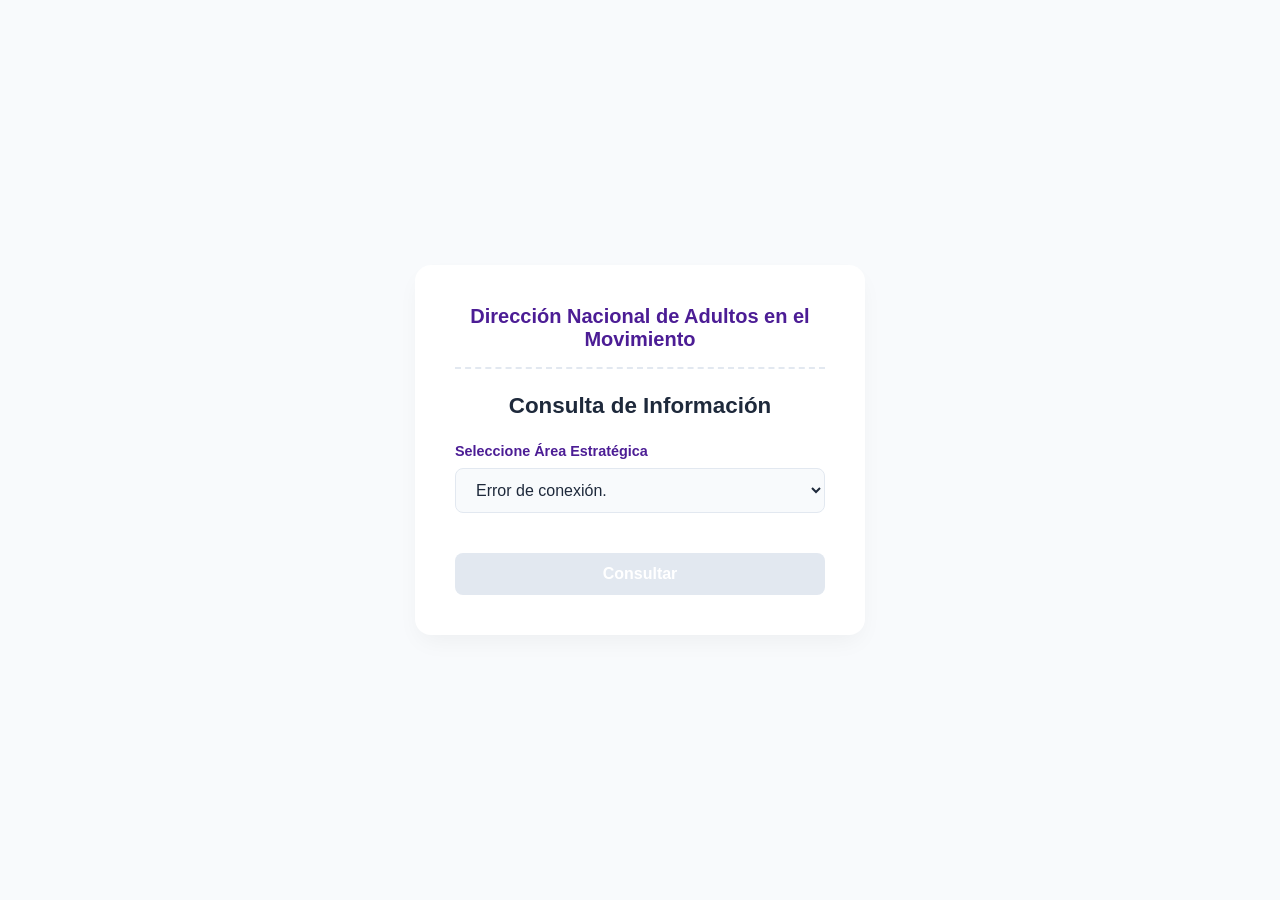
<file: prueba-carga.html>
<!DOCTYPE html>
<html lang="es">
<head>
  <meta charset="UTF-8">
  <meta name="viewport" content="width=device-width, initial-scale=1.0">
  <title>Dirección Nacional de Adultos</title>
  <style>
    :root {
      --primary: #6366f1; --primary-hover: #4f46e5; --purple-dark: #4c1d95; --purple-light: #8b5cf6;
      --bg: #f8fafc; --card-bg: #ffffff; --text: #1e293b; --text-light: #64748b; --border: #e2e8f0;
      --success: #10b981; --danger: #ef4444;
    }
    body { font-family: 'Segoe UI', sans-serif; background-color: var(--bg); color: var(--text); margin: 0; padding: 2rem 1rem; display: flex; justify-content: center; align-items: center; min-height: 100vh; box-sizing: border-box; }
    .container { background-color: var(--card-bg); padding: 2.5rem; border-radius: 16px; box-shadow: 0 10px 25px -5px rgba(0, 0, 0, 0.05); width: 100%; max-width: 450px; box-sizing: border-box; }
    .container.wide { max-width: 850px; }
    .header-institucional { color: var(--purple-dark); font-size: 1.25rem; font-weight: 700; text-align: center; margin-bottom: 1.5rem; border-bottom: 2px dashed var(--border); padding-bottom: 1rem; }
    h1 { font-size: 1.4rem; font-weight: 700; margin: 0 0 1.5rem 0; text-align: center; }
    .form-group { margin-bottom: 1.5rem; }
    .label-filtro { display: block; font-size: 0.9rem; font-weight: 700; color: var(--purple-dark); margin-bottom: 0.6rem; }
    select, input[type="file"] { width: 100%; padding: 0.75rem 1rem; font-size: 1rem; background-color: var(--bg); border: 1px solid var(--border); border-radius: 8px; color: var(--text); outline: none; box-sizing: border-box; }
    button { width: 100%; padding: 0.75rem 1rem; font-size: 1rem; font-weight: 600; color: white; background-color: var(--primary); border: none; border-radius: 8px; cursor: pointer; margin-top: 1rem; }
    button:hover { background-color: var(--primary-hover); }
    button:disabled { background-color: var(--border); cursor: not-allowed; }
    .hidden { display: none !important; }
    .titulo-principal-a { color: var(--purple-dark); font-weight: bold; font-size: 1.8rem; margin-bottom: 1.5rem; border-bottom: 2px solid var(--border); padding-bottom: 0.5rem; }
    .seccion-reporte { background-color: var(--bg); border: 1px solid var(--border); border-radius: 12px; padding: 1.5rem; margin-bottom: 1.5rem; }
    .seccion-reporte h2 { font-size: 1.2rem; color: var(--primary); margin-top: 0; margin-bottom: 1rem; font-weight: 700; }
    
    .grid-dos-columnas { display: grid; grid-template-columns: repeat(2, 1fr); gap: 1.25rem; }
    .dato-bloque { display: flex; flex-direction: column; }
    
    .dato-mixto-linea { grid-column: 1 / -1; display: flex; align-items: center; justify-content: space-between; background: var(--card-bg); padding: 0.75rem 1rem; border-radius: 8px; border: 1px solid var(--border); gap: 1.5rem; }
    .mixto-izq { display: flex; align-items: center; gap: 0.85rem; }
    .dato-inline-bloque { grid-column: 1 / -1; margin-bottom: 0.5rem; display: flex; align-items: center; gap: 0.6rem; flex-wrap: wrap; }
    .verificacion-titulo { font-size: 0.95rem; font-weight: 600; color: var(--text); }
    .status-badge { font-size: 1.2rem; font-weight: bold; }
    .dato-label { font-size: 0.8rem; font-weight: 600; color: var(--text-light); text-transform: uppercase; margin-bottom: 0.2rem; }
    .dato-valor { font-size: 1rem; font-weight: 500; color: var(--text); }
    
    .tabla-archivos { width: 100%; border-collapse: collapse; margin-top: 0.5rem; background: white; border-radius: 8px; overflow: hidden; border: 1px solid var(--border); }
    .tabla-archivos th, .tabla-archivos td { padding: 0.75rem 1rem; text-align: left; font-size: 0.9rem; border-bottom: 1px solid var(--border); }
    .tabla-archivos th { background-color: #f1f5f9; font-weight: 700; color: var(--purple-dark); }
    .acciones-btn-group { display: flex; gap: 0.5rem; justify-content: center; }
    .btn-mini { padding: 0.4rem 0.8rem; font-size: 0.8rem; font-weight: bold; border-radius: 4px; width: auto; margin: 0; display: inline-block; }
    .btn-ver { background-color: var(--primary); }
    .btn-del { background-color: var(--danger); }
    
    .box-carga { background: #f8fafc; border: 1px solid var(--border); padding: 1.25rem; border-radius: 12px; margin-bottom: 1.5rem; }
    .btn-back { background-color: transparent; color: var(--text-light); border: 1px solid var(--border); margin-top: 1rem; width: auto; padding: 0.5rem 1rem; }
    .contenedor-progreso { display: flex; align-items: center; gap: 1rem; background: #e2e8f0; border-radius: 9999px; height: 1.25rem; overflow: hidden; position: relative; margin-top: 0.4rem; }
    .barra-interna { background: linear-gradient(90deg, var(--purple-light), var(--primary)); height: 100%; width: 0%; transition: width 0.5s ease-in-out; }
  </style>
</head>
<body>

  <div id="paginaFiltros" class="container">
    <div class="header-institucional">Dirección Nacional de Adultos en el Movimiento</div>
    <h1>Consulta de Información</h1>
    
    <div class="form-group">
      <label for="selectA" class="label-filtro">Seleccione Área Estratégica</label>
      <select id="selectA" onchange="cambioArea()">
        <option value="">Conectando con la base de datos...</option>
      </select>
    </div>

    <div id="grupoC" class="form-group hidden">
      <label for="selectC" class="label-filtro">Seleccione Nombre</label>
      <select id="selectC" onchange="activarBotonConsultar()">
        <option value="">-- Seleccione un nombre --</option>
      </select>
    </div>

    <button id="btnConsultar" disabled onclick="irAPaginaReporte()">Consultar</button>
  </div>

  <div id="paginaReporte" class="container wide hidden">
    <div id="tituloColumnaA" class="titulo-principal-a"></div>
    <div id="loaderReporte" class="loader">Procesando información...</div>
    
    <div id="contenidoReporte" class="hidden">
      <div class="seccion-reporte">
        <h2>Información General</h2>
        <div class="grid-dos-columnas">
          <div class="dato-bloque"><span class="dato-label">Nombre</span><span id="valNombre" class="dato-valor"></span></div>
          <div class="dato-bloque"><span class="dato-label">Cargo</span><span id="valCargo" class="dato-valor"></span></div>
          <div class="dato-bloque"><span class="dato-label">Nombramiento</span><span id="valNombramiento" class="dato-valor"></span></div>
          <div class="dato-bloque"><span class="dato-label">Metodología</span><span id="valMetodologia" class="dato-valor"></span></div>
          <div class="dato-bloque"><span class="dato-label">Fecha de Nombramiento</span><span id="valFechaNom" class="dato-valor"></span></div>
          <div class="dato-bloque"><span class="dato-label">Duración</span><span id="valDuracion" class="dato-valor"></span></div>
          <div class="dato-bloque" style="grid-column: 1 / -1;"><span class="dato-label">Fecha Finalización</span><span id="valFechaFin" class="dato-valor"></span></div>
          
          <div class="dato-bloque" style="grid-column: 1 / -1; background: #f3e8ff; padding: 1rem; border-radius: 8px; border-left: 4px solid var(--purple-light); margin-bottom: 0.25rem;">
            <span class="dato-label" style="color: var(--purple-dark);">Tiempo restante en el cargo</span>
            <span id="valTiempoRestante" class="dato-valor" style="font-weight: 700; color: #5b21b6; font-size: 1.1rem; display:block;"></span>
          </div>
        </div>
      </div>

      <div class="seccion-reporte">
        <h2>Desarrollo Personal Formación Básica</h2>
        <div class="grid-dos-columnas">
          <div class="dato-inline-bloque">
            <span class="dato-label" style="color: var(--purple-dark); margin-bottom: 0;">Asesor Personal:</span>
            <span id="valAsesorPersonal" class="dato-valor" style="font-size: 1.1rem; font-weight: 600;"></span>
          </div>
          <div class="dato-mixto-linea">
            <div class="mixto-izq"><span id="statusValInicial" class="status-badge"></span><span class="verificacion-titulo">Valoración Inicial</span></div>
            <div id="boxFechaValInicial" class="dato-bloque hidden" style="text-align: right;"><span class="dato-label">Fecha de realización</span><span id="valFechaValInicial" class="dato-valor"></span></div>
          </div>
          <div class="dato-mixto-linea">
            <div class="mixto-izq"><span id="statusPPD" class="status-badge"></span><span class="verificacion-titulo">En desarrollo de su PPD</span></div>
          </div>
          <div class="dato-mixto-linea">
            <div class="mixto-izq"><span id="statusValFinal" class="status-badge"></span><span class="verificacion-titulo">Valoración Final</span></div>
            <div id="boxFechaValFinal" class="dato-bloque hidden" style="text-align: right;"><span class="dato-label">Fecha de realización</span><span id="valFechaValFinal" class="dato-valor"></span></div>
          </div>
          <div id="boxGestor" class="dato-bloque hidden" style="grid-column: 1 / -1; background: #f8fafc; padding: 0.75rem; border-radius: 8px; border: 1px dashed var(--border); margin-top: 0.5rem;"><span class="dato-label">Gestor Nacional</span><span id="valGestorFecha" class="dato-valor" style="font-weight: 600;"></span></div>
        </div>
      </div>

      <div class="seccion-reporte">
        <h2>Desarrollo Personal Perfeccionamiento Continuo</h2>
        <div class="grid-dos-columnas">
          <div class="dato-mixto-linea">
            <div class="mixto-izq"><span id="statusS4ValInicial" class="status-badge"></span><span class="verificacion-titulo">Valoración Inicial</span></div>
            <div id="boxFechaS4ValInicial" class="dato-bloque hidden" style="text-align: right;"><span class="dato-label">Fecha de realización</span><span id="valFechaS4ValInicial" class="dato-valor"></span></div>
          </div>
          <div class="dato-mixto-linea">
            <div class="mixto-izq"><span id="statusS4PPD" class="status-badge"></span><span class="verificacion-titulo">En desarrollo de su PPD</span></div>
          </div>
          <div class="dato-mixto-linea">
            <div class="mixto-izq"><span id="statusS4ValFinal" class="status-badge"></span><span class="verificacion-titulo">Valoración Final</span></div>
            <div id="boxFechaS4ValFinal" class="dato-bloque hidden" style="text-align: right;"><span class="dato-label">Fecha de realización</span><span id="valFechaS4ValFinal" class="dato-valor"></span></div>
          </div>
          <div id="boxAAA" class="dato-bloque hidden" style="grid-column: 1 / -1; background: #f0fdf4; padding: 0.75rem; border-radius: 8px; border: 1px solid #bbf7d0; margin-top: 0.5rem;"><span class="dato-label" style="color: #166534;">AAA</span><span id="valAAAFecha" class="dato-valor" style="font-weight: 600; color: #14532d;"></span></div>
        </div>
      </div>

      <div class="seccion-reporte" style="background: #fafafa; padding: 1rem; margin-bottom: 1.5rem; border: 1px solid var(--border);">
        <div style="display: flex; justify-content: space-between; align-items: center; font-size: 0.9rem; font-weight: bold; color: var(--purple-dark);">
          <span>Progreso de archivos</span>
          <span id="textoMetrica">0 de 6 archivos (0%)</span>
        </div>
        <div class="contenedor-progreso">
          <div class="barra-interna" id="barraMetrica"></div>
        </div>
      </div>

      <div class="seccion-reporte">
        <h2>📁 Expediente Documental</h2>
        <div id="loaderArchivos" class="loader hidden">Consultando carpeta...</div>
        <table class="tabla-archivos" id="tablaFiles">
          <thead>
            <tr>
              <th>Nombre del Archivo en Drive</th>
              <th style="width: 180px; text-align: center;">Acciones</th>
            </tr>
          </thead>
          <tbody id="cuerpoTablaArchivos"></tbody>
        </table>
      </div>

      <div class="seccion-reporte box-carga">
        <h2>📤 Cargar Nuevo Archivo Documental</h2>
        <div style="display: grid; grid-template-columns: repeat(auto-fit, minmax(200px, 1fr)); gap: 1rem; align-items: end;">
          <div>
            <label class="label-filtro">Tipo Documento:</label>
            <select id="tipoDocCarga">
              <option value="Resolucion nombramiento">Resolución nombramiento</option>
              <option value="Acuerdo Mutuo">Acuerdo Mutuo</option>
              <option value="Curso SfH1">Curso SfH1</option>
              <option value="Curso SfH2">Curso SfH2</option>
              <option value="Modulo induccion">Módulo inducción</option>
              <option value="Aval AP">Aval AP</option>
            </select>
          </div>
          <div>
            <label class="label-filtro">Seleccionar archivo:</label>
            <input type="file" id="inputArchivo">
          </div>
          <div>
            <button style="margin:0;" id="btnSubirArchivo" onclick="procesarSubidaArchivo()">Subir Documento</button>
          </div>
        </div>
        <div id="statusEnvio" style="margin-top: 0.75rem; font-size: 0.9rem; font-weight: bold;"></div>
      </div>

    </div>
    <button class="btn-back" onclick="volverYRefrescarConsulta()">Volver a consultar</button>
  </div>

  <script>
    const API_URL = "https://script.google.com/macros/s/AKfycbxg6vaqC8w8IsCjHHy9UX9TTyf2nJKhlA1J37nvQEJb6ERK4nSQM5pAO7o8bqBYUj-0SQ/exec"; 
    let baseDatosCompleta = [];
    let usuarioSeleccionado = null;

    window.onload = function() { cargarDatosDesdeAPI(); };

    function cargarDatosDesdeAPI() {
      var select = document.getElementById('selectA');
      select.innerHTML = '<option value="">Conectando con la base de datos...</option>';
      fetch(API_URL).then(r => r.json()).then(data => { baseDatosCompleta = data; inicializarDesplegableA(); }).catch(err => { select.innerHTML = '<option value="">Error de conexión.</option>'; });
    }

    function inicializarDesplegableA() {
      var select = document.getElementById('selectA');
      let areas = [...new Set(baseDatosCompleta.map(item => item.columnaA))].filter(Boolean).sort();
      select.innerHTML = '<option value="">-- Seleccione un Área --</option>';
      areas.forEach(area => { var el = document.createElement('option'); el.value = area; el.textContent = area; select.appendChild(el); });
    }

    function cambioArea() {
      var valorA = document.getElementById('selectA').value;
      var grupoC = document.getElementById('grupoC');
      var selectC = document.getElementById('selectC');
      if (!valorA) { grupoC.classList.add('hidden'); document.getElementById('btnConsultar').disabled = true; return; }
      let nombresFiltrados = baseDatosCompleta.filter(item => item.columnaA === valorA).map(item => item.nombre).filter(Boolean).sort();
      selectC.innerHTML = '<option value="">-- Seleccione un nombre --</option>';
      nombresFiltrados.forEach(nom => { var el = document.createElement('option'); el.value = nom; el.textContent = nom; selectC.appendChild(el); });
      grupoC.classList.remove('hidden');
    }

    function activarBotonConsultar() { document.getElementById('btnConsultar').disabled = (document.getElementById('selectC').value === ""); }

    function extraerEstructuraFecha(strFecha) {
      if(!strFecha || strFecha === "N/A" || strFecha.toString().trim() === "") return null;
      let texto = strFecha.toString().trim();
      if (texto.includes('T') && texto.includes('/')) {
        let partesSlash = texto.split('/');
        if (partesSlash.length === 3) { return new Date(parseInt(partesSlash[2], 10), parseInt(partesSlash[1], 10) - 1, parseInt(partesSlash[0].split('T')[0], 10)); }
      }
      if (texto.includes('-')) {
        let partesDash = texto.split('-');
        if (partesDash.length === 3) { return new Date(parseInt(partesDash[0], 10), parseInt(partesDash[1], 10) - 1, parseInt(partesDash[2], 10)); }
      }
      let intentoDirecto = new Date(texto);
      return !isNaN(intentoDirecto.getTime()) ? intentoDirecto : null;
    }

    function formatearFechaVisual(strFecha) {
      let objetoFecha = extraerEstructuraFecha(strFecha);
      if (!objetoFecha) return strFecha || "N/A";
      return String(objetoFecha.getDate()).padStart(2, '0') + "/" + String(objetoFecha.getMonth() + 1).padStart(2, '0') + "/" + objetoFecha.getFullYear();
    }

    function mapearIconoEstado(idElemento, valorBooleano) {
      var el = document.getElementById(idElemento);
      var esVerdadero = (valorBooleano === true || valorBooleano === "true" || valorBooleano === "VERDADERO");
      if (el) {
        if (esVerdadero) { el.textContent = "✔️"; el.style.color = "var(--success)"; } 
        else { el.textContent = "❌"; el.style.color = "var(--danger)"; }
      }
      return esVerdadero;
    }

    function irAPaginaReporte() {
      var valorA = document.getElementById('selectA').value;
      var valorC = document.getElementById('selectC').value;
      usuarioSeleccionado = baseDatosCompleta.find(item => item.columnaA === valorA && item.nombre === valorC);
      if(!usuarioSeleccionado) return;

      document.getElementById('paginaFiltros').classList.add('hidden');
      document.getElementById('paginaReporte').classList.remove('hidden');

      document.getElementById('tituloColumnaA').textContent = usuarioSeleccionado.columnaA;
      document.getElementById('valNombre').textContent = usuarioSeleccionado.nombre;
      document.getElementById('valCargo').textContent = usuarioSeleccionado.cargo;
      document.getElementById('valNombramiento').textContent = usuarioSeleccionado.nombramiento;
      document.getElementById('valMetodologia').textContent = usuarioSeleccionado.metodologia;
      
      document.getElementById('valFechaNom').textContent = formatearFechaVisual(usuarioSeleccionado.fechaNombramiento);
      document.getElementById('valFechaFin').textContent = formatearFechaVisual(usuarioSeleccionado.fechaFinalizacion);

      if (usuarioSeleccionado.duracionMeses && !isNaN(usuarioSeleccionado.duracionMeses)) {
        var tAnios = Math.floor(usuarioSeleccionado.duracionMeses / 12); var tMeses = usuarioSeleccionado.duracionMeses % 12;
        var txt = "";
        if (tAnios > 0) txt += tAnios + (tAnios === 1 ? " año " : " años ");
        if (tMeses > 0) txt += tMeses + (tMeses === 1 ? " mes" : " meses");
        document.getElementById('valDuracion').textContent = txt || usuarioSeleccionado.duracionMeses + " meses";
      } else { document.getElementById('valDuracion').textContent = "N/A"; }

      let fechaFinObj = extraerEstructuraFecha(usuarioSeleccionado.fechaFinalizacion);
      if (fechaFinObj) {
        var fechaHoy = new Date(); fechaHoy.setHours(0,0,0,0);
        if (fechaFinObj >= fechaHoy) {
          var diffAnios = fechaFinObj.getFullYear() - fechaHoy.getFullYear(); var diffMeses = fechaFinObj.getMonth() - fechaHoy.getMonth(); var diffDias = fechaFinObj.getDate() - fechaHoy.getDate();
          if (diffDias < 0) { diffMeses--; var diasMesAnterior = new Date(fechaFinObj.getFullYear(), fechaFinObj.getMonth(), 0).getDate(); diffDias += diasMesAnterior; }
          if (diffMeses < 0) { diffAnios--; diffMeses += 12; }
          var textoRestante = "";
          if (diffAnios > 0) textoRestante += diffAnios + (diffAnios === 1 ? " año, " : " años, ");
          if (diffMeses > 0) textoRestante += diffMeses + (diffMeses === 1 ? " mes " : " meses ");
          if (diffDias > 0) { if (textoRestante !== "") textoRestante += "y "; textoRestante += diffDias + (diffDias === 1 ? " día" : " días"); }
          document.getElementById('valTiempoRestante').textContent = textoRestante || "Finaliza hoy";
        } else { document.getElementById('valTiempoRestante').textContent = "Período vencido / Cargo finalizado"; }
      } else { document.getElementById('valTiempoRestante').textContent = "Sin fecha de finalización registrada"; }

      // Carga Formación Básica
      document.getElementById('valAsesorPersonal').textContent = usuarioSeleccionado.asesorPersonal;
      mapearIconoEstado('statusPPD', usuarioSeleccionado.desarrolloPPD);
      var esValInicialTrue = mapearIconoEstado('statusValInicial', usuarioSeleccionado.valoracionInicial);
      var f1Formateada = formatearFechaVisual(usuarioSeleccionado.fechaValoracionInicial);
      if (esValInicialTrue && f1Formateada !== "N/A") { document.getElementById('valFechaValInicial').textContent = f1Formateada; document.getElementById('boxFechaValInicial').classList.remove('hidden'); } else { document.getElementById('boxFechaValInicial').classList.add('hidden'); }
      var esValFinalTrue = mapearIconoEstado('statusValFinal', usuarioSeleccionado.valoracionFinal);
      var f2Formateada = formatearFechaVisual(usuarioSeleccionado.fechaValoracionFinal);
      if (esValFinalTrue && f2Formateada !== "N/A") { document.getElementById('valFechaValFinal').textContent = f2Formateada; document.getElementById('boxFechaValFinal').classList.remove('hidden'); } else { document.getElementById('boxFechaValFinal').classList.add('hidden'); }
      var fGestorFormateada = formatearFechaVisual(usuarioSeleccionado.gestorNacionalFecha);
      if (fGestorFormateada && fGestorFormateada !== "N/A") { document.getElementById('valGestorFecha').textContent = "Fecha de registro: " + fGestorFormateada; document.getElementById('boxGestor').classList.remove('hidden'); } else { document.getElementById('boxGestor').classList.add('hidden'); }

      // Carga Perfeccionamiento Continuo
      mapearIconoEstado('statusS4PPD', usuarioSeleccionado.s4DesarrolloPPD);
      var esS4ValInicialTrue = mapearIconoEstado('statusS4ValInicial', usuarioSeleccionado.s4ValoracionInicial);
      var fS4Nom1 = formatearFechaVisual(usuarioSeleccionado.s4FechaValoracionInicial);
      if (esS4ValInicialTrue && fS4Nom1 !== "N/A") { document.getElementById('valFechaS4ValInicial').textContent = fS4Nom1; document.getElementById('boxFechaS4ValInicial').classList.remove('hidden'); } else { document.getElementById('boxFechaS4ValInicial').classList.add('hidden'); }
      var esS4ValFinalTrue = mapearIconoEstado('statusS4ValFinal', usuarioSeleccionado.s4ValoracionFinal);
      var fS4Nom2 = formatearFechaVisual(usuarioSeleccionado.s4FechaValoracionFinal);
      if (esS4ValFinalTrue && fS4Nom2 !== "N/A") { document.getElementById('valFechaS4ValFinal').textContent = fS4Nom2; document.getElementById('boxFechaS4ValFinal').classList.remove('hidden'); } else { document.getElementById('boxFechaS4ValFinal').classList.add('hidden'); }
      var fAAAFormateada = formatearFechaVisual(usuarioSeleccionado.aaaFecha);
      if (fAAAFormateada && fAAAFormateada !== "N/A") { document.getElementById('valAAAFecha').textContent = "Fecha de acreditación: " + fAAAFormateada; document.getElementById('boxAAA').classList.remove('hidden'); } else { document.getElementById('boxAAA').classList.add('hidden'); }

      document.getElementById('loaderReporte').classList.add('hidden');
      document.getElementById('contenidoReporte').classList.remove('hidden');
      
      solicitarListaArchivosDrive();
    }

    function solicitarListaArchivosDrive() {
      const cuerpo = document.getElementById('cuerpoTablaArchivos');
      const loader = document.getElementById('loaderArchivos');
      cuerpo.innerHTML = ""; loader.classList.remove('hidden');
      
      if (!usuarioSeleccionado || !usuarioSeleccionado.carpetaDrive) {
        cuerpo.innerHTML = '<tr><td colspan="2" style="color:var(--danger); text-align:center;">No hay carpeta de Drive vinculada.</td></tr>';
        loader.classList.add('hidden'); actualizarBarraMetrica(0); return;
      }

      fetch(API_URL + "?accion=listarFiles&urlCarpeta=" + encodeURIComponent(usuarioSeleccionado.carpetaDrive))
        .then(res => res.json())
        .then(res => {
          loader.classList.add('hidden');
          if (res && res.resultado === "OK") {
            if (!res.archivos || res.archivos.length === 0) {
              cuerpo.innerHTML = '<tr><td colspan="2" style="text-align:center; color:var(--text-light); font-style:italic; padding: 2rem 0;">La carpeta está vacía. Sube un archivo abajo.</td></tr>';
              actualizarBarraMetrica(0); return;
            }
            res.archivos.forEach(file => {
              let fila = document.createElement('tr');
              fila.innerHTML = `<td><strong>${file.nombre}</strong></td><td style="text-align:center;"><div class="acciones-btn-group"><button class="btn-mini btn-ver" onclick="window.open('${file.url}', '_blank')">👁️ Ver</button><button class="btn-mini btn-del" onclick="eliminarArchivoDrive('${file.id}')">🗑️ Borrar</button></div></td>`;
              cuerpo.appendChild(fila);
            });
            actualizarBarraMetrica(res.archivos.length);
          } else {
            cuerpo.innerHTML = '<tr><td colspan="2" style="text-align:center; color:var(--text-light); font-style:italic; padding: 2rem 0;">La carpeta está vacía. Sube un archivo abajo.</td></tr>';
            actualizarBarraMetrica(0);
          }
        }).catch(err => {
          loader.classList.add('hidden');
          cuerpo.innerHTML = '<tr><td colspan="2" style="text-align:center; color:var(--text-light); font-style:italic; padding: 2rem 0;">La carpeta está vacía. Sube un archivo abajo.</td></tr>';
          actualizarBarraMetrica(0);
        });
    }

    function actualizarBarraMetrica(cantidadArchivos) {
      const MAX_ARCHIVOS = 6;
      let conteoCalculo = cantidadArchivos > MAX_ARCHIVOS ? MAX_ARCHIVOS : cantidadArchivos;
      let porcentaje = Math.round((conteoCalculo / MAX_ARCHIVOS) * 100);
      let barra = document.getElementById('barraMetrica');
      if(barra) { barra.style.width = porcentaje + "%"; }
      document.getElementById('textoMetrica').textContent = `${cantidadArchivos} de ${MAX_ARCHIVOS} archivos (${porcentaje}%)`;
    }

    function procesarSubidaArchivo() {
      const fileInput = document.getElementById('inputArchivo');
      const statusDiv = document.getElementById('statusEnvio');
      const btn = document.getElementById('btnSubirArchivo');
      const tipoDoc = document.getElementById('tipoDocCarga').value;

      if (!fileInput.files || fileInput.files.length === 0) { alert("Por favor, selecciona un archivo."); return; }
      const archivo = fileInput.files[0];
      const reader = new FileReader();
      statusDiv.style.color = "var(--primary)"; statusDiv.textContent = "⏳ Subiendo documento masivo...";
      btn.disabled = true;

      reader.onload = function(e) {
        const base64String = e.target.result.split(',')[1];
        const payload = {
          archivoBase64: base64String,
          tipoMime: archivo.type,
          nombreOriginal: archivo.name,
          urlCarpeta: usuarioSeleccionado.carpetaDrive,
          nombreUsuario: usuarioSeleccionado.nombre,
          tipoDocumento: tipoDoc
        };
        fetch(API_URL, { method: "POST", body: JSON.stringify(payload) })
        .then(res => res.json())
        .then(res => {
          fileInput.value = ""; statusDiv.style.color = "var(--success)"; statusDiv.textContent = "✔️ ¡Subido con éxito!";
          setTimeout(() => { statusDiv.textContent = ""; solicitarListaArchivosDrive(); btn.disabled = false; }, 1500);
        }).catch(err => {
          fileInput.value = ""; statusDiv.style.color = "var(--success)"; statusDiv.textContent = "✔️ Guardado con éxito en Drive.";
          setTimeout(() => { statusDiv.textContent = ""; solicitarListaArchivosDrive(); btn.disabled = false; }, 1500);
        });
      };
      reader.readAsDataURL(archivo);
    }

    function eliminarArchivoDrive(id) {
      if (!confirm("¿Está seguro de que desea eliminar este archivo?")) return;
      document.getElementById('loaderArchivos').classList.remove('hidden');
      fetch(API_URL, { method: "POST", body: JSON.stringify({ accion: "eliminar", fileId: id }) })
      .then(res => res.json()).then(res => { solicitarListaArchivosDrive(); })
      .catch(err => { setTimeout(() => { solicitarListaArchivosDrive(); }, 1500); });
    }

    function volverYRefrescarConsulta() {
      document.getElementById('paginaReporte').classList.add('hidden'); document.getElementById('paginaFiltros').classList.remove('hidden');
      document.getElementById('selectA').value = ""; document.getElementById('grupoC').classList.add('hidden');
      document.getElementById('statusEnvio').textContent = ""; document.getElementById('inputArchivo').value = "";
      document.getElementById('btnConsultar').disabled = true; cargarDatosDesdeAPI();
    }
  </script>
</body>
</html>
</file>
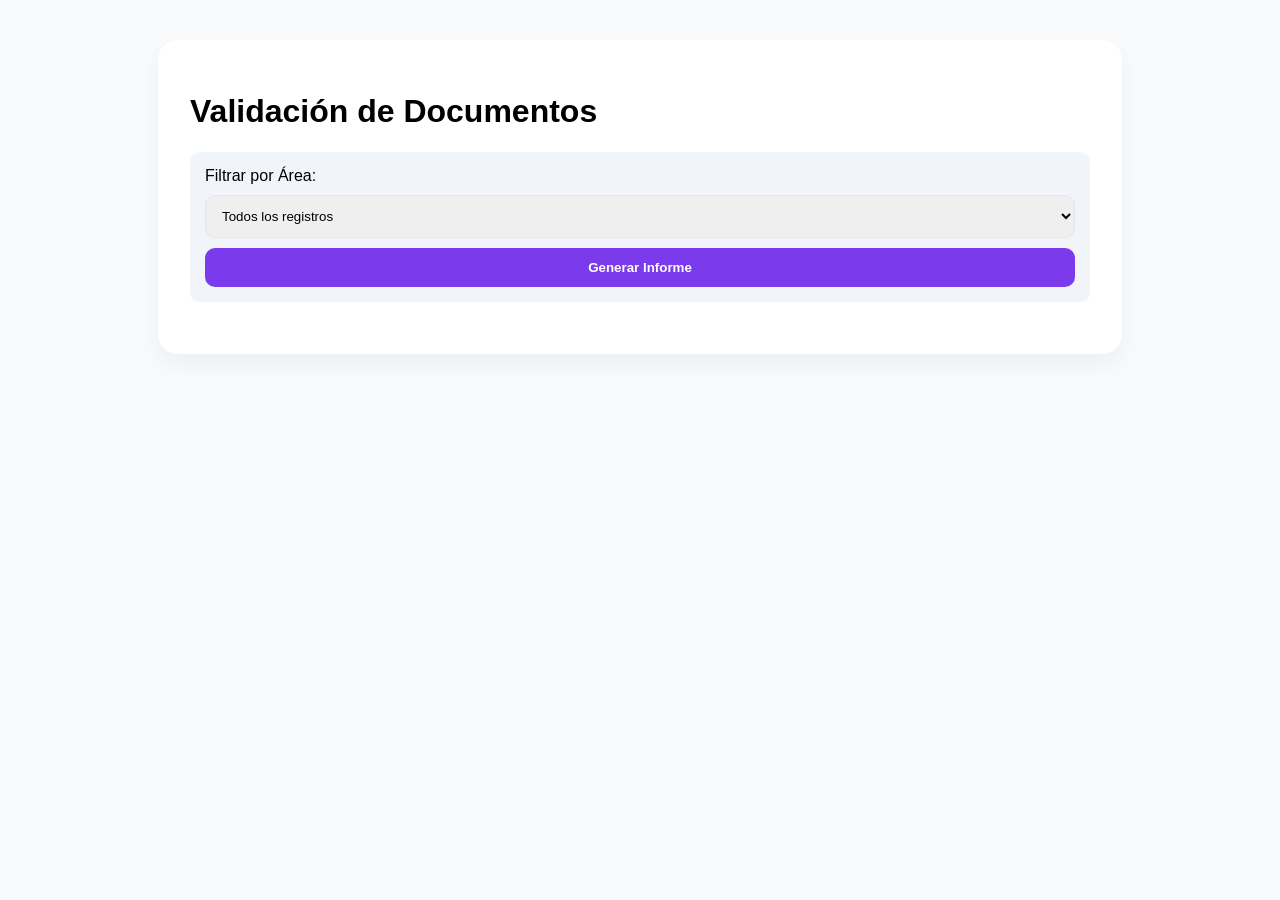
<file: pruebavalidar_documentos.html>
<!DOCTYPE html>
<html lang="es">
<head>
  <meta charset="UTF-8">
  <title>Validación de Documentos - Dirección Nacional</title>
  <style>
    body { font-family: 'Segoe UI', sans-serif; background: #f8fafc; padding: 2rem; }
    .container { background: white; padding: 2rem; border-radius: 20px; box-shadow: 0 10px 25px rgba(0,0,0,0.05); max-width: 900px; margin: auto; }
    .filtros { margin-bottom: 20px; padding: 15px; background: #f1f5f9; border-radius: 10px; }
    select, button { width: 100%; padding: 12px; margin-top: 10px; border-radius: 10px; border: 1px solid #e2e8f0; }
    button { background: #7c3aed; color: white; border: none; cursor: pointer; font-weight: 600; }
    button:disabled { background: #cbd5e1; }
    table { width: 100%; border-collapse: collapse; margin-top: 20px; font-size: 0.9rem; }
    th, td { padding: 12px; border: 1px solid #e2e8f0; text-align: left; }
    th { background: #f1f5f9; }
    .doc-list { font-size: 0.75rem; color: #64748b; list-style: none; padding: 0; margin: 0; }
  </style>
</head>
<body>

<div class="container">
  <h1>Validación de Documentos</h1>
  
  <div class="filtros">
    <label>Filtrar por Área:</label>
    <select id="filtroArea">
      <option value="TODOS">Todos los registros</option>
    </select>
    <button id="btnGenerar" onclick="generarInforme()">Generar Informe</button>
  </div>

  <div id="resultadoInforme"></div>
</div>

<script>
  const API_URL = "https://script.google.com/macros/s/AKfycbw4okkl5_lnmqxK6b2eFL1uG6f92_Fu8BHDun4tvGtrexAECEAdEk1Kf3P9AfL29EH4/exec";
  let datosGlobales = [];

  // Cargar datos y popular el selector
  fetch(API_URL).then(res => res.json()).then(data => {
    datosGlobales = data;
    const areas = [...new Set(data.map(d => d.area).filter(a => a))];
    const select = document.getElementById('filtroArea');
    areas.forEach(a => {
      let opt = document.createElement('option');
      opt.value = a;
      opt.innerHTML = a;
      select.appendChild(opt);
    });
  });

  async function generarInforme() {
    const btn = document.getElementById('btnGenerar');
    const container = document.getElementById('resultadoInforme');
    const areaSeleccionada = document.getElementById('filtroArea').value;
    
    btn.disabled = true;
    btn.innerText = "Procesando...";
    container.innerHTML = "Consultando Drive, por favor espera...";
    
    // Filtrar los datos locales según la selección
    let listaFiltrada = areaSeleccionada === "TODOS" 
      ? datosGlobales 
      : datosGlobales.filter(d => d.area === areaSeleccionada);
    
    let html = `<table><tr><th>Nombre</th><th>Área</th><th>Cant.</th><th>Documentos</th></tr>`;
    
    for (const usuario of listaFiltrada) {
      if (!usuario.carpetaDrive) continue;
      
      try {
        // Obtenemos la lista real de archivos
        const res = await fetch(`${API_URL}?accion=listarFiles&urlCarpeta=${usuario.carpetaDrive}`);
        const data = await res.json();
        const docs = data.archivos || [];
        
        html += `<tr>
          <td>${usuario.nombre}</td>
          <td>${usuario.area}</td>
          <td>${docs.length}</td>
          <td><ul class="doc-list">${docs.map(f => `<li>• ${f.nombre}</li>`).join('')}</ul></td>
        </tr>`;
      } catch (e) {
        console.error("Error cargando: ", usuario.nombre);
      }
    }
    
    html += `</table>`;
    container.innerHTML = html;
    btn.disabled = false;
    btn.innerText = "Generar Informe";
  }
</script>
</body>
</html>
</file>
